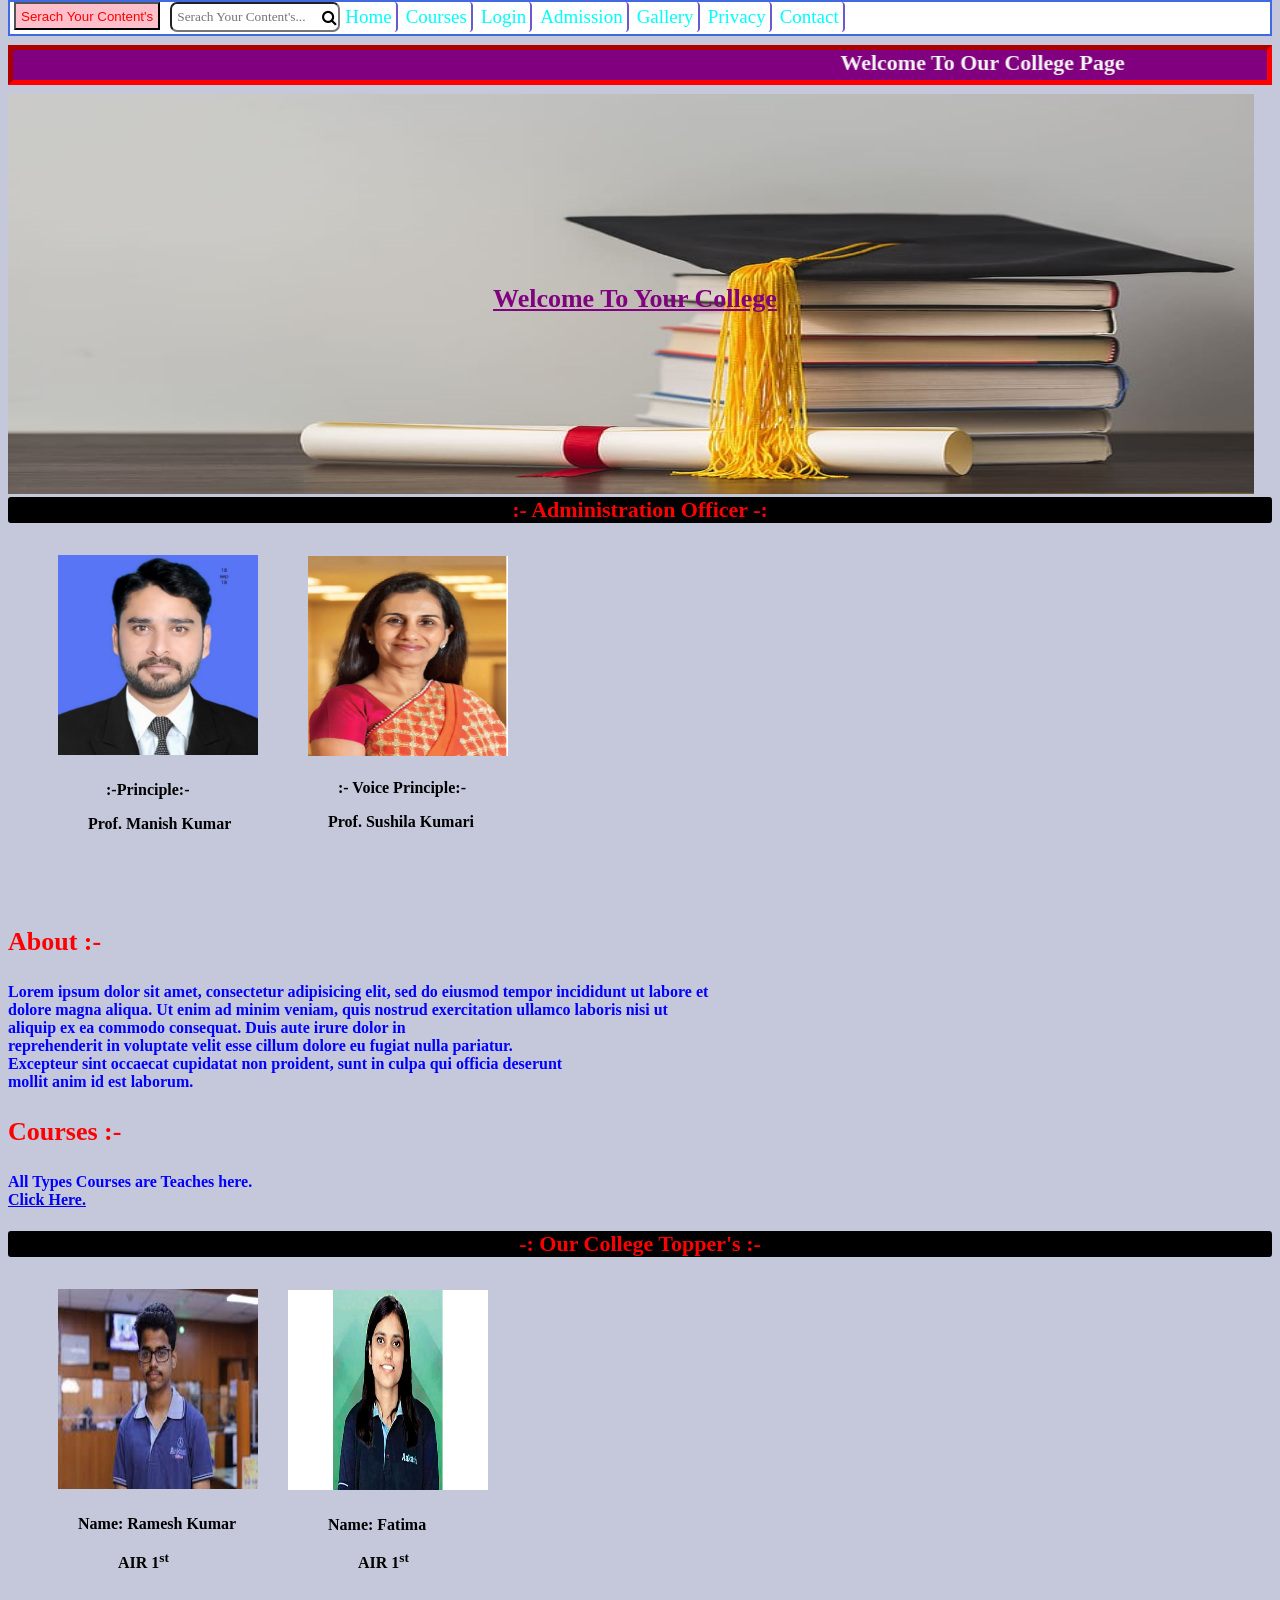
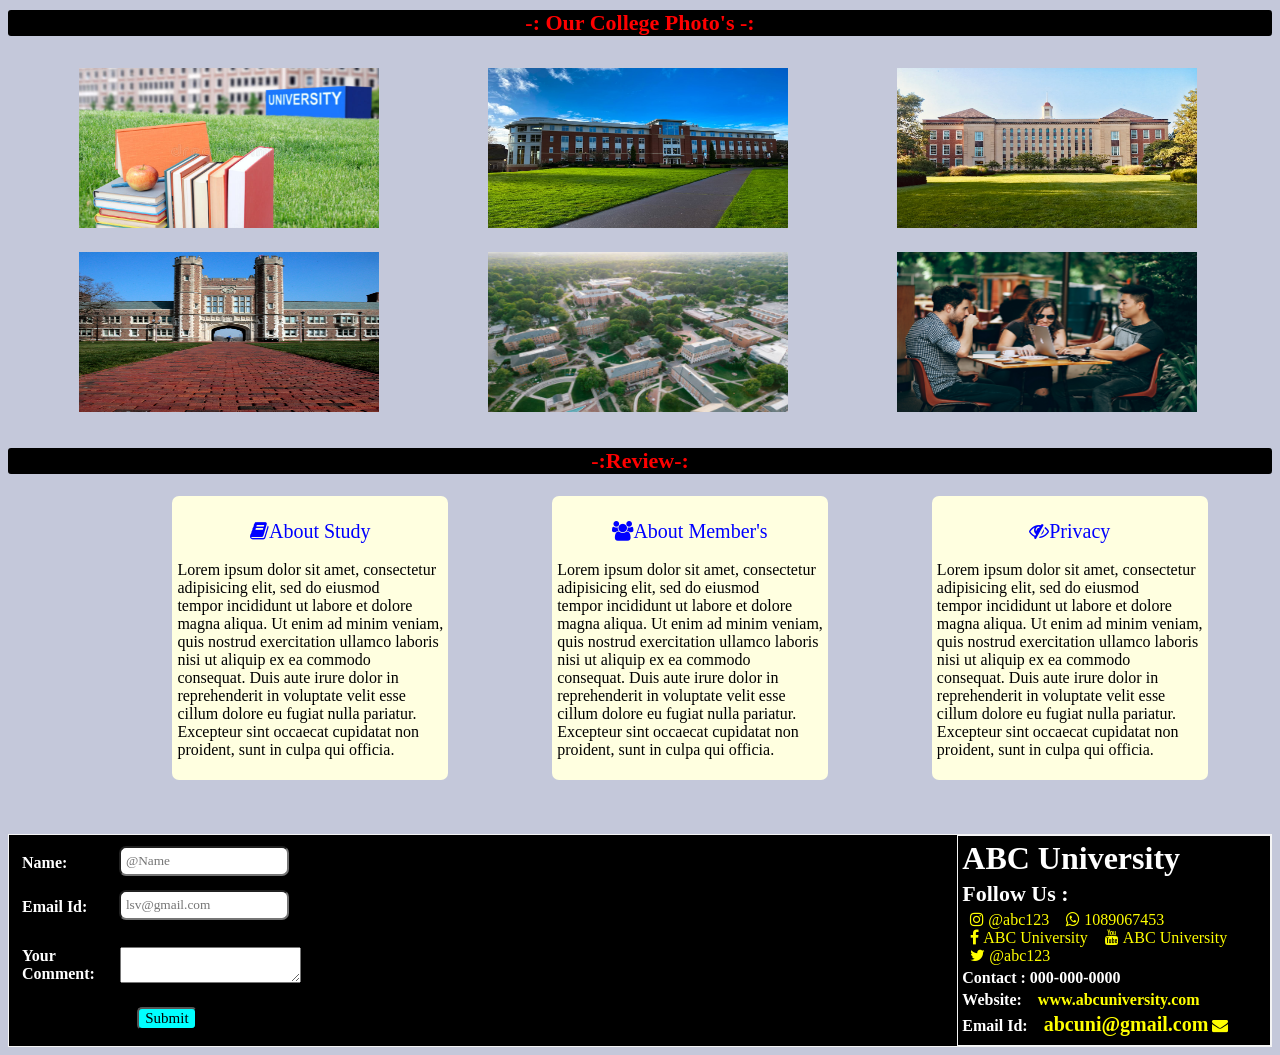
<file: index.html>
<html>
	<head>
		<title>Templet Design5</title>
		<link rel="stylesheet" type="text/css" href="style5.css">
		<link rel="icon" type="x-image/icon" href="logo for.jpg">
		<link rel="stylesheet" href="https://cdnjs.cloudflare.com/ajax/libs/font-awesome/4.7.0/css/font-awesome.min.css">
	</head>
	<body>
		<div class="one">
			<ul>
				<button class="btn1">Serach Your Content's</button>
				<input type="text"name="Serach Your Content's"placeholder="Serach Your Content's..."><i class="fa fa-search"></i>
				<li><a href="#home">Home</a></li>
				<li><a href="#Course">Courses</a>
					<ul>
						<li><a href="about courses.html">About All Courses</a></li>
						<li><a href="#">BCA</a></li>
						<li><a href="#">MCA</a></li>
						<li><a href="#">ICST</a></li>
						<li><a href="#">Android Development</a></li>
						<li><a href="#">Web Designing</a></li>
						<li><a href="#">Python</a></li>
						<li><a href="#">Java</a></li>
						<li><a href="#">Salesforce</a></li>
					</ul>
				</li>
				<li><a href="#user">Login</a>
					<ul>
						<li><a href="#">Admin Login</a></li>
						<li><a href="#">User Login</a></li>
					</ul>
				</li>
				<li><a href="#admission">Admission</a>
					<ul>
						<li><a href="D:\Self Practice assignment\form assignment1.html">Form</a></li>
						<li><a href="D:\bhagwan\syllabus.png">Syllabus</a></li>
						<li><a href="D:\media query prc\admit card1.html">Admit Card</a></li>
					</ul>
				</li>
				<li><a href="#privacy">Gallery</a></li>
				<li><a href="#privacy">Privacy</a></li>
				<li><a href="#contact">Contact</a>
					<ul>
						<li><a href="#">Email</a></li>
						<li><a href="#">Phone</a></li>
						<li><a href="#">Address</a></li>
					</ul>
				</li>
			</ul>
		</div><br>
		<div>
			<marquee height="30px"behavior="alternate"style="color:whitesmoke;background:purple;border: 5px inset red;font-size:22px;margin-top: -9px;"><b>Welcome To Our College Page</b></marquee>
		</div>
		<div class="pic">
			<img src="clz.jpg">
		</div>
		<div>
			<h1 style="color:purple;text-align: center;font-family:cursive;font-size: 26px;margin-top: -210px;margin-right: 10px;"><b><u>Welcome To Your College</u></b></h1>
		</div><br></br><br><br><br><br><br><br>
		<div>
			<p style="color:red;background:black;font-size: 22px;text-align: center;border-radius: 3px;font-family: cursive;"><b>:- Administration Officer -:</b></p>
		</div>
		<div class="pics">
		<div align="left">
			<img src="princi.jpg">
			<p align="left"style="margin-left: 98px;"><b>:-Principle:-</b></p>
			<p align="left" style="margin-left: 80px;"><b>Prof. Manish Kumar</font></b></p>
		</div>
		<div class="pics1">
			<img src="ladis.png">
			<p align="left"style="margin-left: 330px;margin-top: -70px;"><b>:- Voice Principle:-</b></p>
			<p align="left" style="margin-left: 320px;"><b>Prof. Sushila Kumari</font></b></p>
		</div><br></br>
		<div>
			<p style="color:red;font-family:calibri;font-size:26px;"><b>About :-</b></p>
			<p style="color:blue;font-family:unset;"><b>Lorem ipsum dolor sit amet, consectetur adipisicing elit, sed do eiusmod
			tempor incididunt ut labore et <br>dolore magna aliqua. Ut enim ad minim veniam,
			quis nostrud exercitation ullamco laboris nisi ut<br> aliquip ex ea commodo
			consequat. Duis aute irure dolor in<br> reprehenderit in voluptate velit esse
			cillum dolore eu fugiat nulla pariatur.<br> Excepteur sint occaecat cupidatat non
			proident, sunt in culpa qui officia deserunt<br> mollit anim id est laborum.</b></p>
		</div>
		<div>
			<p style="color:red;font-family:calibri;font-size:26px;"><b>Courses :-</b></p>
			<p style="color:blue;font-family:unset;"><b> All Types Courses are Teaches here.<br><a href="about courses.html">Click Here.</a></b></p>
		</div>
		<div class="student">
			<div>
				<p style="color:red;background-color:black;text-align: center;border-radius: 3px;font-family: cursive;font-size: 22px;"><b>-: Our College Topper's :-</b></p>
				<img src="student3.jpg">
				<p style="margin-left:70px"><b>Name: Ramesh Kumar</b></p>
				<p style="margin-left:110px"><b>AIR 1<sup>st</sup></b></p>
			</div>
			<div class="student1">
				<img src="student4.jpg">
				<p style="margin-left:320px;margin-top: -72px;"><b>Name: Fatima </b></p>
				<p style="margin-left:350px"><b>AIR 1<sup>st</sup></b></p>
			</div>
			<p style="color:red;background: black;text-align: center;font-family: cursive;border-radius: 3px;font-size: 22px;"><b>-: Our College Photo's -:</b></p>
			<div class="photos" align="center">
				<img src="clz photo1.jpg">
				<img src="clz photo 2.jpg">
				<img src="clz photo3.jpg">
				<img src="clz photo4.jpg">
				<img src="clz photo5.jpg">
				<img src="clz photo6.jpg">
			</div>
			<div>
				<p style="color:red;background: black;text-align: center;font-family: cursive;border-radius: 3px;font-size: 22px;"><b>-:Review-:</b></p>
			</div>
			<div align="center">
				<div class="pera" align="left">
					<p style="color:blue;text-align:center;font-size: 20px"><b><i class="fa fa-book">About Study</i></b></p>
					<p style="color:black;">Lorem ipsum dolor sit amet, consectetur <br>adipisicing elit, sed do eiusmod<br>
					tempor incididunt ut labore et dolore<br> magna aliqua. Ut enim ad minim veniam,<br>
					quis nostrud exercitation ullamco laboris<br> nisi ut aliquip ex ea commodo<br>
					consequat. Duis aute irure dolor in<br> reprehenderit in voluptate velit esse<br>
					cillum dolore eu fugiat nulla pariatur.<br> Excepteur sint occaecat cupidatat non<br>
					proident, sunt in culpa qui officia.</p>
				</div>
				<div class="pera">
					<p style="color:blue;text-align:center;font-size: 20px;"><b><i class="fa fa-group">About Member's</i></b></p>
					<p style="color:black">Lorem ipsum dolor sit amet, consectetur <br>adipisicing elit, sed do eiusmod<br>
					tempor incididunt ut labore et dolore <br>magna aliqua. Ut enim ad minim veniam,<br>
					quis nostrud exercitation ullamco laboris<br> nisi ut aliquip ex ea commodo<br>
					consequat. Duis aute irure dolor in<br> reprehenderit in voluptate velit esse<br>
					cillum dolore eu fugiat nulla pariatur.<br> Excepteur sint occaecat cupidatat non<br>
					proident, sunt in culpa qui officia.</p>
				</div>
				<div class="pera">
					<p style="color:blue;text-align:center;font-size: 20px;"><b><i class="fa fa-eye-slash">Privacy</i></b></p>
					<p style="color:black">Lorem ipsum dolor sit amet, consectetur <br>adipisicing elit, sed do eiusmod<br>
						tempor incididunt ut labore et dolore <br>magna aliqua. Ut enim ad minim veniam,<br>
						quis nostrud exercitation ullamco laboris<br> nisi ut aliquip ex ea commodo<br>
						consequat. Duis aute irure dolor in<br> reprehenderit in voluptate velit esse<br>
						cillum dolore eu fugiat nulla pariatur.<br> Excepteur sint occaecat cupidatat non<br>
						proident, sunt in culpa qui officia.</p>
				</div>	
			</div><br><br><br>
			<div class="footer">
				<div align="center"class="form1">
					<form>
						<table cellpadding="1px"cellspacing="12px" style="color: #fff;text-align: left;" align="center">
							<tr>
								<th>Name:</th>
								<td>
									<input type="text"name="Name"value=""placeholder="@Name">
								</td>
							</tr>
							<tr>
								<th>Email Id:</th>
								<td>
									<input type="text"name="Email Id"value=""placeholder="lsv@gmail.com">
								</td>
							</tr>
							<tr>
								<th> Your Comment:</th>
								<td cols="2"rows="2" style="padding:12px"><textarea></textarea></td>
							</tr>
						</table>
						<button class="btn2">Submit</button>
					</form>
				</div><br><br>
				<div class="Setting1">
					<p><b>Setting</b></p>
					<p><b>Privacy</b></p>
					<p><b>About</b></p>
					<p><b></b></p>
				</div>
				<div class="foot" id="about">
					<h1 style="text-align:left;color: white;margin:4px">ABC University</h1>
					<p style="color:white;font-size: 22px;margin:4px"><b>Follow Us :<br></p>
					<a href="#"><i class="fa fa-instagram">  @abc123</i></a>
					<a href="#"><i class="fa fa-whatsapp">   1089067453</i></a>
					<a href="#"><i class="fa fa-facebook">   ABC University</i></a>
					<a href="#"><i class="fa fa-youtube">  ABC University</i></a>
					<a href="#"><i class="fa fa-twitter">  @abc123</i></a><br></b>
					<p style="color:white;margin:4px"><b>Contact : 000-000-0000</b></p>
					<p style="color:white;margin:4px"><b>Website: <a href="#">www.abcuniversity.com</a></b></p>
					<p style="color:white;margin:4px"><b>Email Id: <a href="#"><font style="font-size: 20px;">     abcuni@gmail.com</font>   <i class="fa fa-envelope"></i></a></b></p>
				</div>
				</div>
		</div> 
	</body>
</html>
</file>
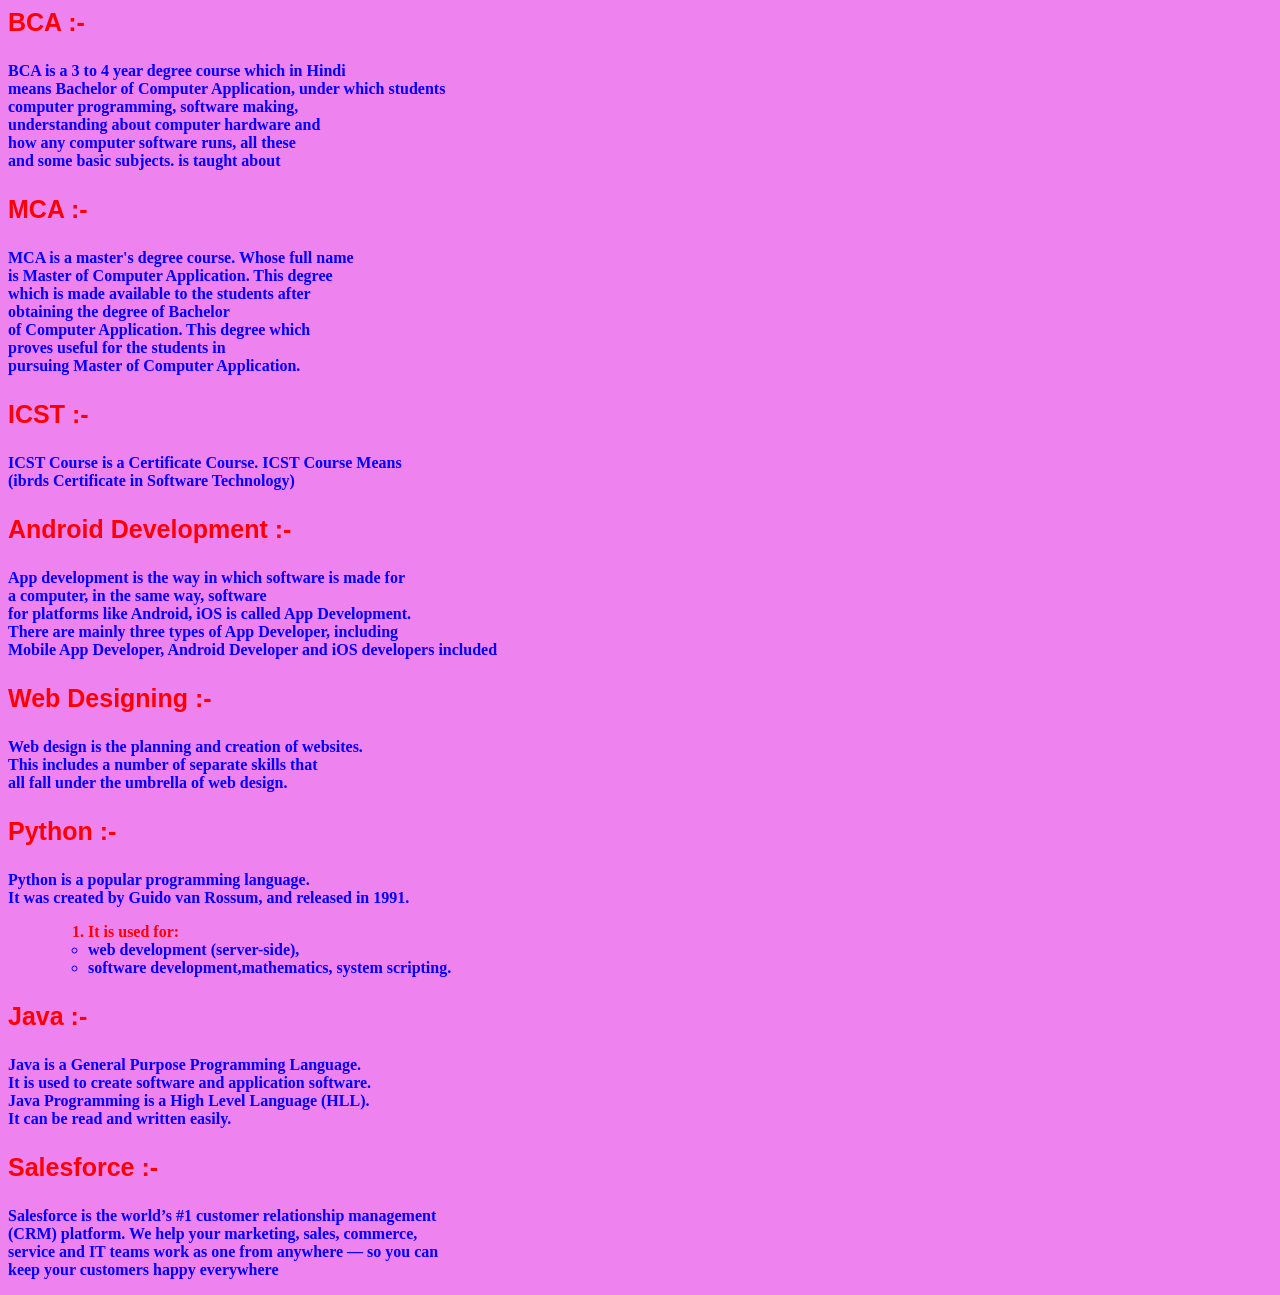
<file: about courses.html>
<html>
	<head>
		<title>About Courses</title>
	</head>
	<body bgcolor="violet">
		<div>
			<div>
				<p style="color: red;font-family:sans-serif;font-size: 25px;"><b>BCA :-</b></p>
				<p style="color:blue"><b>BCA is a 3 to 4 year degree course which in Hindi <br>means Bachelor of Computer Application, under which students<br> computer programming, software making,<br> understanding about computer hardware and<br> how any computer software runs, all these<br> and some basic subjects. is taught about</b></p>
			</div>
			<div>
				<p style="color: red;font-family:sans-serif;font-size: 25px;"><b>MCA :-</b></p>
				<p style="color:blue"><b>MCA is a master's degree course. Whose full name<br> is Master of Computer Application. This degree <br>which is made available to the students after<br> obtaining the degree of Bachelor<br> of Computer Application. This degree which<br> proves useful for the students in<br> pursuing Master of Computer Application.</b></p>
			</div>
			<div>
				<p style="color: red;font-family:sans-serif;font-size: 25px;"><b>ICST :-</b></p>
				<p style="color:blue"><b>ICST Course is a Certificate Course. ICST Course Means<br> (ibrds Certificate in Software Technology)</b></p>
			</div>
			<div>
				<p style="color: red;font-family:sans-serif;font-size: 25px;"><b>Android Development :-</b></p>
				<p style="color:blue"><b>App development is the way in which software is made for<br> a computer, in the same way, software<br> for platforms like Android, iOS is called App Development.<br> There are mainly three types of App Developer, including<br> Mobile App Developer, Android Developer and iOS developers included</b></p>
			</div>
			<div>
				<p style="color: red;font-family:sans-serif;font-size: 25px;"><b>Web Designing :-</b></p>
				<p style="color:blue"><b>Web design is the planning and creation of websites.<br> This includes a number of separate skills that<br> all fall under the umbrella of web design.</b></p>
			</div>
			<div>
				<p style="color: red;font-family:sans-serif;font-size: 25px;"><b>Python :-</b></p>
				<p style="color:blue;"><b>Python is a popular programming language. <br>It was created by Guido van Rossum, and released in 1991.
						<ul style="color:blue">
							<ol>
								<li style="color:red;">It is used for:</li>
							</ol>
							<ul>
								<li>web development (server-side),</li>
								<li>software development,mathematics,
								system scripting.</li>
						</ul>
					</ul>
			</div>
			<div>
				<p style="color: red;font-family:sans-serif;font-size: 25px;"><b>Java :-</b></p>
				<p style="color:blue"><b>Java is a General Purpose Programming Language.<br> It is used to create software and application software.<br> Java Programming is a High Level Language (HLL).<br> It can be read and written easily.</b></p>
			</div>
			<div>
				<p style="color: red;font-family:sans-serif;font-size: 25px;"><b>Salesforce :-</b></p>
				<p style="color:blue"><b>Salesforce is the world’s #1 customer relationship management<br> (CRM) platform. We help your marketing, sales, commerce,<br> service and IT teams work as one from anywhere — so you can<br> keep your customers happy everywhere</b></p>
			</div>
	</div>
	</body>
</html>
</file>
<file: style5.css>
body{
	background:#2374;
}
.one{
	border: 2px solid royalblue;
	background:white;
	margin-top: -8px;
}
.btn1{
	top: -2px;
	left: 4px;
	padding:5px;
	position: relative;
	height: 28px;
	color:red;
	background:pink;
}
input{
	height: 30px;
	width: 170px;
	top: -2px;
	left: 10px;
	position: relative;
	padding: 5px;
	margin-right: -8px;
	border-radius: 7px;
	font-family: cursive;
	color: black;
}
i{
	position: relative;
}
.one ul{
	margin: 0px;
	padding: 0px;
	display: inline-block;
}
.one ul li{
	display: inline-block;
}
.one a{
	text-decoration: none;
	font-family: cursive;
	font-size: 19px;
	color:cyan;
	padding: 4px;
	border-radius: 4px;
	border-right: 2px solid slateblue;
	display: block;
}
.one ul li ul{
	display: none;
} 
.one li li{
	display: block;
}
.one li:hover ul{
	display: block;
	position: absolute;
}
a:hover{
	color: deeppink;
}
.pic img{
	height: 400px;
	width: 1246px;
	margin-right:9px;
	margin-top:9px;
}
.pics img{
	height: 200px;
	width: 200px;
	display: inline-block;
	margin: 10px;
	margin-left:50px;
}
.pics1 img{
	height: 200px;
	width: 200px;
	margin-top:-293px;
	margin-left:300px;
}
.student img{
	height: 200px;
	width: 200px;
	display: inline-block;

}
.student1 img{
	height: 200px;
	width: 200px;
	display: inline-block;
	margin-left: 280px;
	margin-top: -298px;
}
.photo1{
	margin-left: 300px;
}
.photos img{
	height: 160px;
	width: 300px;
	margin-right:55px;
}
.pera{
	text-align:left;
	display: inline-block;
	margin-left: 100px;
	padding: 5px;
	background: lightyellow;
	border-radius: 7px;
	font-family:calibri;
	cursor:crosshair;
}
.pera:hover{
	color: darkred;
	background:pink;
}
.footer{
	background: black;
	display: flex;
	border: 1px solid whitesmoke;
}
.footer.form1{
	width: 50%;
	padding: 25px;
	text-align: center;
}
.footer.foot{
	width: 40%;
}
.foot{
	margin-left: 580px;
	border:1px solid whitesmoke;
}
.foot a{
	color: yellow;
	text-decoration: none;
	padding: 1px;
	margin-left:11px
}
.btn2{
	color:black;
	background: cyan;
	font-family: fantasy;
	font-size: 15px;
	border-radius: 5px;
}
.btn2:hover{
	color: deeppink;
	background:yellow;
}
</file>
